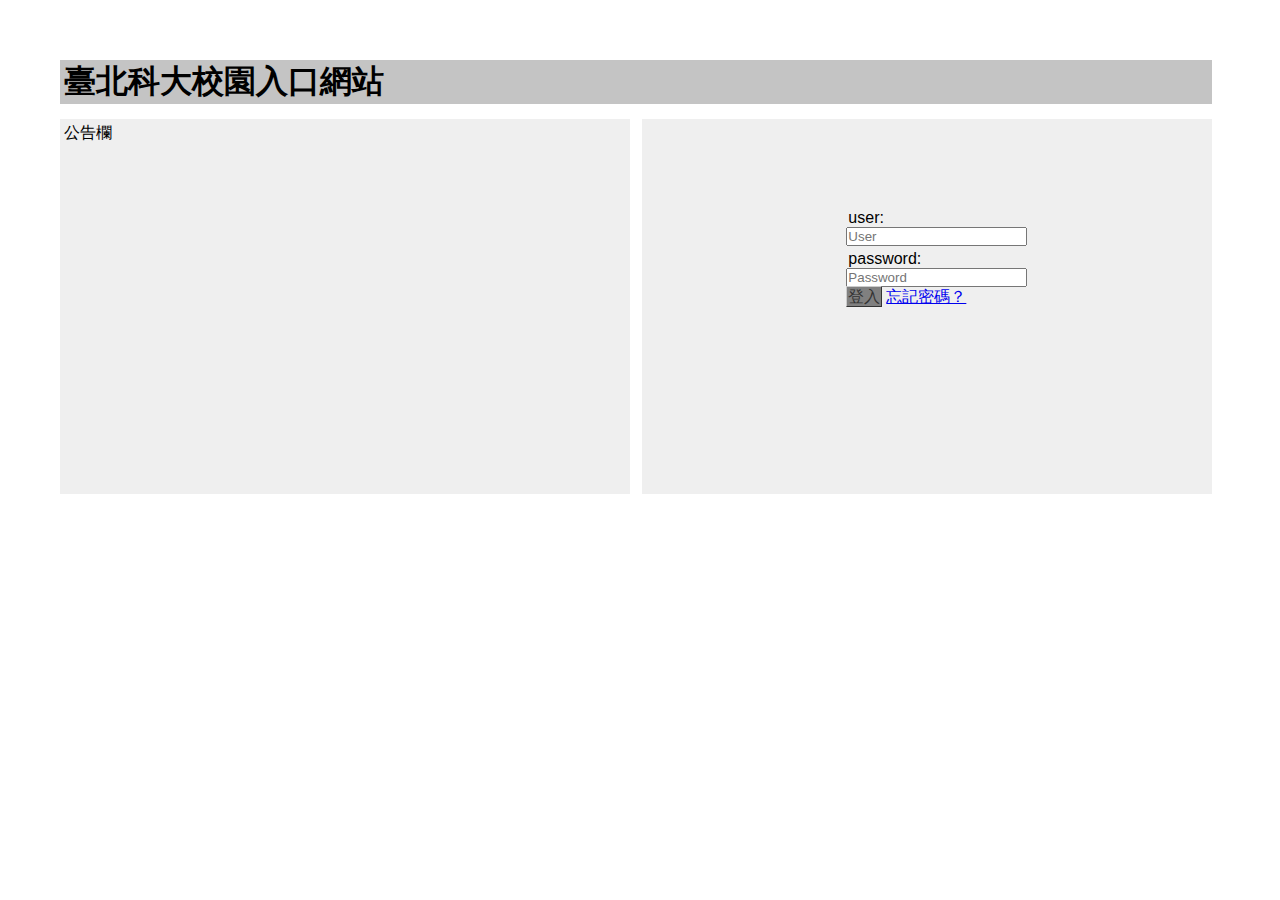
<file: index.html>
<!DOCTYPE html>
<html>

<head>
    <link rel="stylesheet" href="style.css">
    <meta charset="utf-8">
    <title>登入</title>
</head>

<body>
    <div class="container">

        <div class="topping">

            <div class="title">
                <h1>臺北科大校園入口網站</h1>
            </div>

        </div>

        <div class="content">

            <div class="left">
                <div class="announcement">
                    <p>公告欄</p>
                </div>
            </div>

            <div class="right">

                <div class="interact">
                    <p>user:</p>
                    <div class="user_info">
                        <input type="text" name="user" id="user" placeholder="User">
                    </div>

                    <p>password:</p>
                    <div class="pw">
                        <input type="password" name="pw" id="pw" placeholder="Password">
                    </div>

                    <div class="login_btn">
                        <a href="./homepage.html" class="button">登入</a>
                        <a href="./forgrt.html" class="forget">忘記密碼？</a>
                    </div>
                </div>
            </div>

        </div>
    </div>
</body>

</html>
</file>
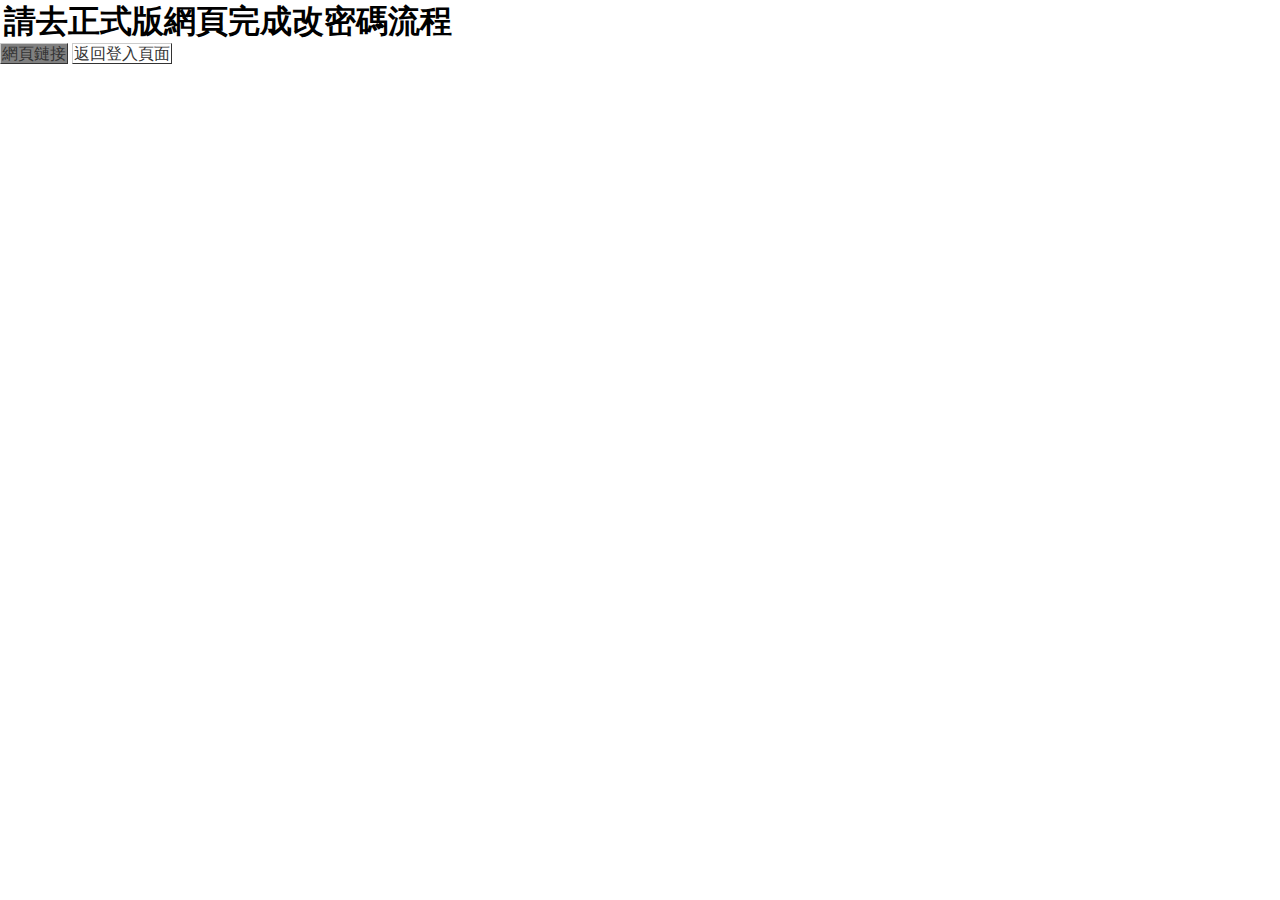
<file: forgrt.html>
<!DOCTYPE html>
<html>
    <head>
        <link rel="stylesheet" href="style.css">
        <meta charset="utf-8">
        <title>忘記密碼</title>
    </head>

    <body>
        <h1>請去正式版網頁完成改密碼流程</h1>
        <a class="button" href="https://nportal.ntut.edu.tw/">網頁鏈接</a>
        <a class="back" href="/index.html">返回登入頁面</a>
    </body>
</html>
</file>
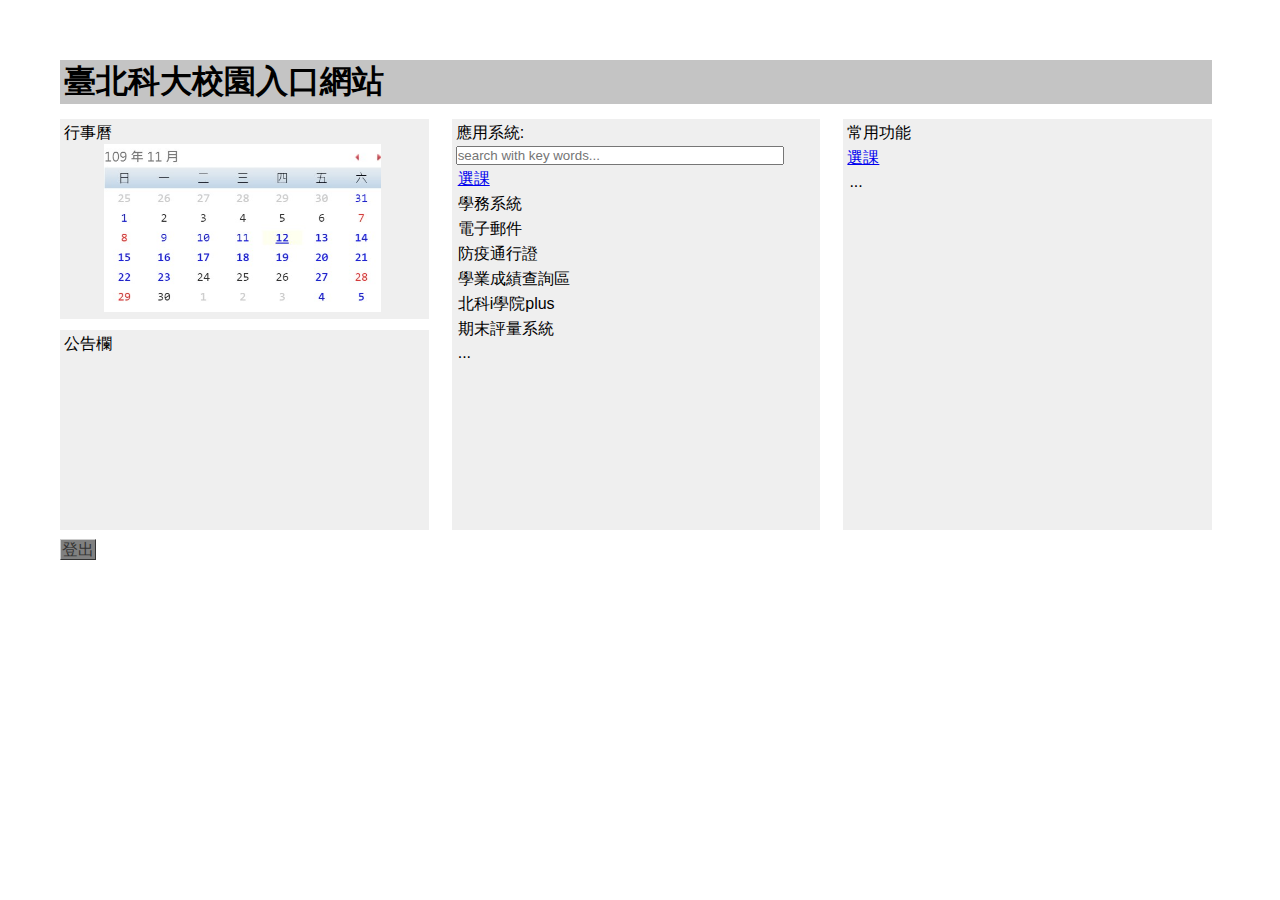
<file: homepage.html>
<!DOCTYPE html>
<!--it is the home page of NTUT-->

<html>

<head>
    <link rel="stylesheet" href="style_homapage.css">
    <meta charset="utf-8">
    <title>首頁</title>
</head>

<body>
    <div class="container">

        <div class="topping">

            <div class="title">
                <h1>臺北科大校園入口網站</h1>
            </div>

        </div>


        <div class="content">

            <div class="left">
                <div class="schedule">
                    <p>行事曆</p>
                    <img class="calander" src="images/schedule.jpg" alt="" width=75% >
                </div>

                <div class="announcement">
                    <p>公告欄</p>
                </div>
            </div>

            <div class="mid">

                <div class="system">
                    <p>應用系統:</p>

                    <div class="search">
                        <input class="search_bar" type="text" name="search" id="search" placeholder="search with key words...">
                    </div>

                    <div class="app_list">
                            <a href="subject.html">選課</a>
                            <p>學務系統</p>
                            <p>電子郵件</p>
                            <p>防疫通行證</p>
                            <p>學業成績查詢區</p>
                            <p>北科i學院plus</p>
                            <p>期末評量系統</p>
                            <p>...</p>
                    </div>
                </div>

            </div>

            <div class="right">

                <div class="hotkey">
                    <p>常用功能</p>
                    
                    <div class="app_list">
                        <a href="subject.html">選課</a>
                        <p>...</p>
                    </div>
                </div>

            </div>
        </div>

        <div class="bottom">
            <a class="button" href="./index.html">登出</a>
        </div>

    </div>
</body>

</html>
</file>
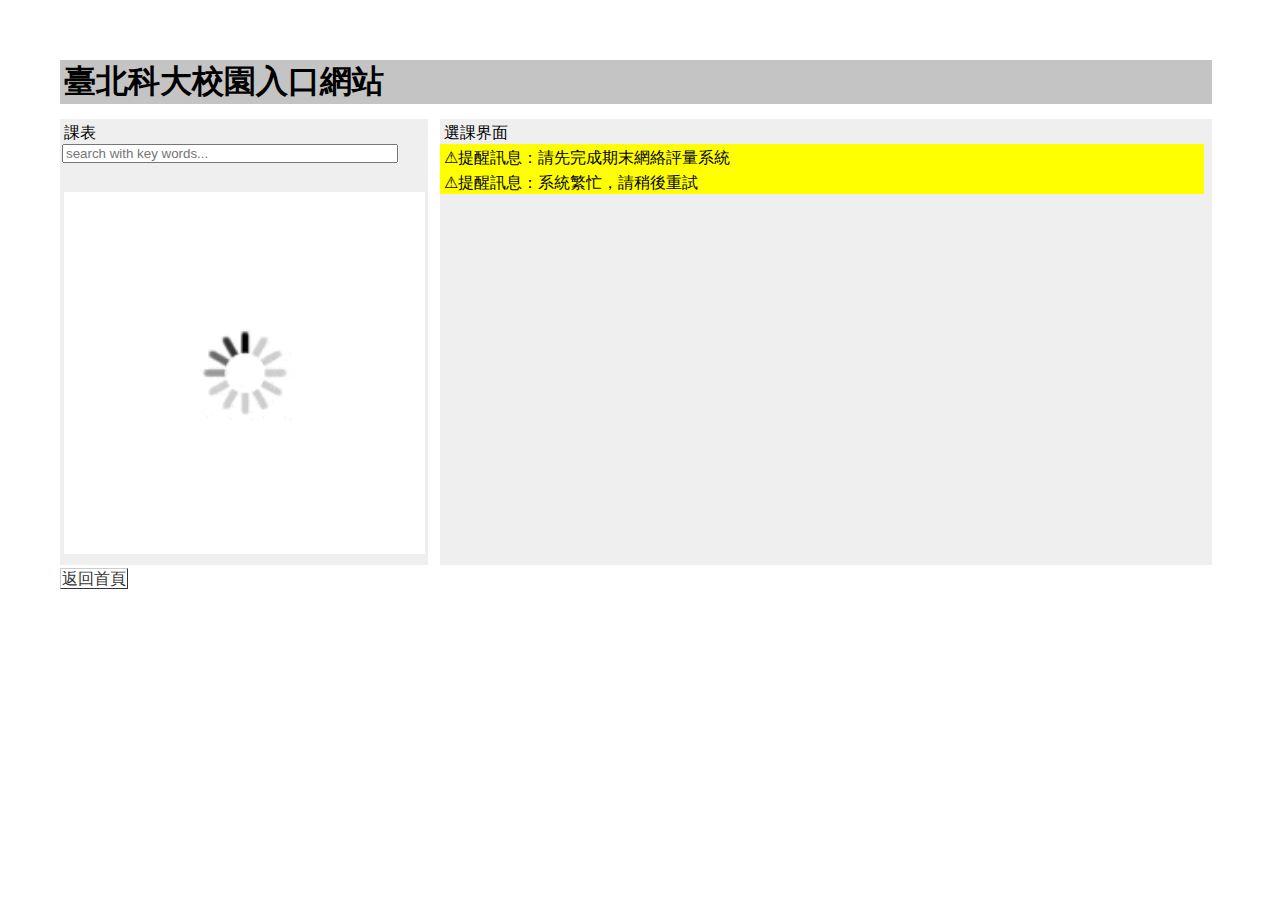
<file: subject.html>
<!DOCTYPE html>

<html>

<head>
    <link rel="stylesheet" href="style_subject.css">
    <meta charset="utf-8">
    <title>選課</title>
</head>

<body>
    <div class="container">

        <div class="topping">

            <div class="title">
                <h1>臺北科大校園入口網站</h1>
            </div>

        </div>

        <div class="content">

            <div class="left">
                <div class="table">
                    <p>課表</p>

                    <div class="search">
                        <input class="search_bar" type="text" name="search" id="search" placeholder="search with key words...">
                    </div>

                    <img class="loading_gif" src="images/200.gif" alt="" width=98% height=98%>

                </div>
            </div>

            <div class="right">
                <p class="choice">選課界面</p>
                <p class="reminder">⚠提醒訊息：請先完成期末網絡評量系統</p>
                <p class="reminder">⚠提醒訊息：系統繁忙，請稍後重試</p>
            </div>
        </div>

        <div class="bottom">
            <a class="button" href="homepage.html">返回首頁</a>
        </div>
    </div>


</body>

</html>
</file>
<file: style.css>
*{
    padding: 0;
    margin: 0;
}

.container{
    width: 90%;
    padding-left: 60px;
    height: auto;
    padding-top: 60px;
}

.content{
    margin-top: 15px;
    display: flex;
    flex-wrap: nowrap;
    justify-content: space-between;
}

p{
    font-family: Arial, Helvetica, sans-serif;
    padding-left: 4px;
    padding-top: 4px;
}

h1{
    padding-left: 4px;
    font-family: Arial, Helvetica, sans-serif;
}

.topping{
    background-color: #C4C4C4;
}

.announcement{
    height: 100%;
}

.left{
    width: 50%;
    height: 375px;
    background-color: #EFEFEF;
}

.right{
    width: 50%;
    height: 375px;
    margin-left: 12px;
    background-color: #EFEFEF;
}

.interact{
    padding-top: 15%;
    padding-left: 35.5%;
}

.user_info{
    padding-left: 2px;
}

.pw{
    padding-left: 2px;
}

.button{
    font-family: Arial, Helvetica, sans-serif;
    text-decoration: none;
    color: #333333;
    background-color: grey;
    padding: 1px 1px;
    border-top: 1px solid #CCCCCC;
    border-right: 1px solid #333333;
    border-bottom: 1px solid #333333;
    border-left: 1px solid #CCCCCC;
}

.login_btn{
    padding-left: 2px;
}

.back{
    font-family: Arial, Helvetica, sans-serif;
    text-decoration: none;
    color: #333333;
    padding: 1px 1px;
    border-top: 1px solid #CCCCCC;
    border-right: 1px solid #333333;
    border-bottom: 1px solid #333333;
    border-left: 1px solid #CCCCCC;
}
</file>
<file: style_homapage.css>
*{
    padding: 0;
    margin: 0;
}

.container{
    width: 90%;
    padding-left: 60px;
    height: auto;
    padding-top: 60px;
}

.content{
    margin-top: 15px;
    display: flex;
    flex-wrap: nowrap;
    justify-content: space-between;
}

p{
    font-family: Arial, Helvetica, sans-serif;
    padding-left: 4px;
    padding-top: 4px;
}

a{
    font-family: Arial, Helvetica, sans-serif;
    padding-left: 4px;
    padding-top: 4px;
}

h1{
    padding-left: 4px;
    font-family: Arial, Helvetica, sans-serif;
}

.topping{
    background-color: #C4C4C4;
}

.schedule{
    height: 200px;
    background-color: #EFEFEF;
}

.announcement{
    margin-top: 11px;
    height: 200px;
    background-color: #EFEFEF;
}

.left{
    width: 32%;
}

.calander{
    padding-left: 12%;
}

.mid{
    width: 32%;
    margin-left: 12px;
    background-color: #EFEFEF;
}

.search{
    padding:0px 4px;
    padding-top: 2px;
}

.search_bar{
    width: 90%;
}

.app_list{
    padding: 0px 2px;
    padding-top: 4px;
}

.right{
    width: 32%;
    margin-left: 12px;
    background-color: #EFEFEF;
}

.right a{
    padding-top: 0;
    padding-left: 2px;
}
.bottom{
    padding-top: 10px;
}

.button{
    font-family: Arial, Helvetica, sans-serif;
    text-decoration: none;
    color: #333333;
    background-color: grey;
    padding: 1px 1px;
    border-top: 1px solid #CCCCCC;
    border-right: 1px solid #333333;
    border-bottom: 1px solid #333333;
    border-left: 1px solid #CCCCCC;
}
</file>
<file: style_subject.css>
*{
    padding: 0;
    margin: 0;
}

.container{
    width: 90%;
    padding-left: 60px;
    height: 500px;
    padding-top: 60px;
}

.content{
    margin-top: 15px;
    height: 90%;
    display: flex;
    flex-wrap: nowrap;
    justify-content: space-between;
}

p{
    font-family: Arial, Helvetica, sans-serif;
    padding-left: 4px;
    padding-top: 4px;
}

.search{
    padding-left: 2px;
}

.search_bar{
    padding-left: 2px;
    width: 90%;
}

.loading_gif{
    padding-left: 1%;
    padding-top: 8%;
}

h1{
    padding-left: 4px;
    font-family: Arial, Helvetica, sans-serif;
}

.topping{
    background-color: #C4C4C4;
}

.left{
    width: 32%;
    height: 99%;
    background-color: #EFEFEF;
}

.right{
    width: 67%;
    height: 99%;
    margin-left: 12px;
    background-color: #EFEFEF;
}


.reminder{
    background-color: yellow;
    margin-right: 1%;
}

.button{
    font-family: Arial, Helvetica, sans-serif;
    text-decoration: none;
    color: #333333;
    padding: 1px 1px;
    border-top: 1px solid #CCCCCC;
    border-right: 1px solid #333333;
    border-bottom: 1px solid #333333;
    border-left: 1px solid #CCCCCC;
}
</file>
